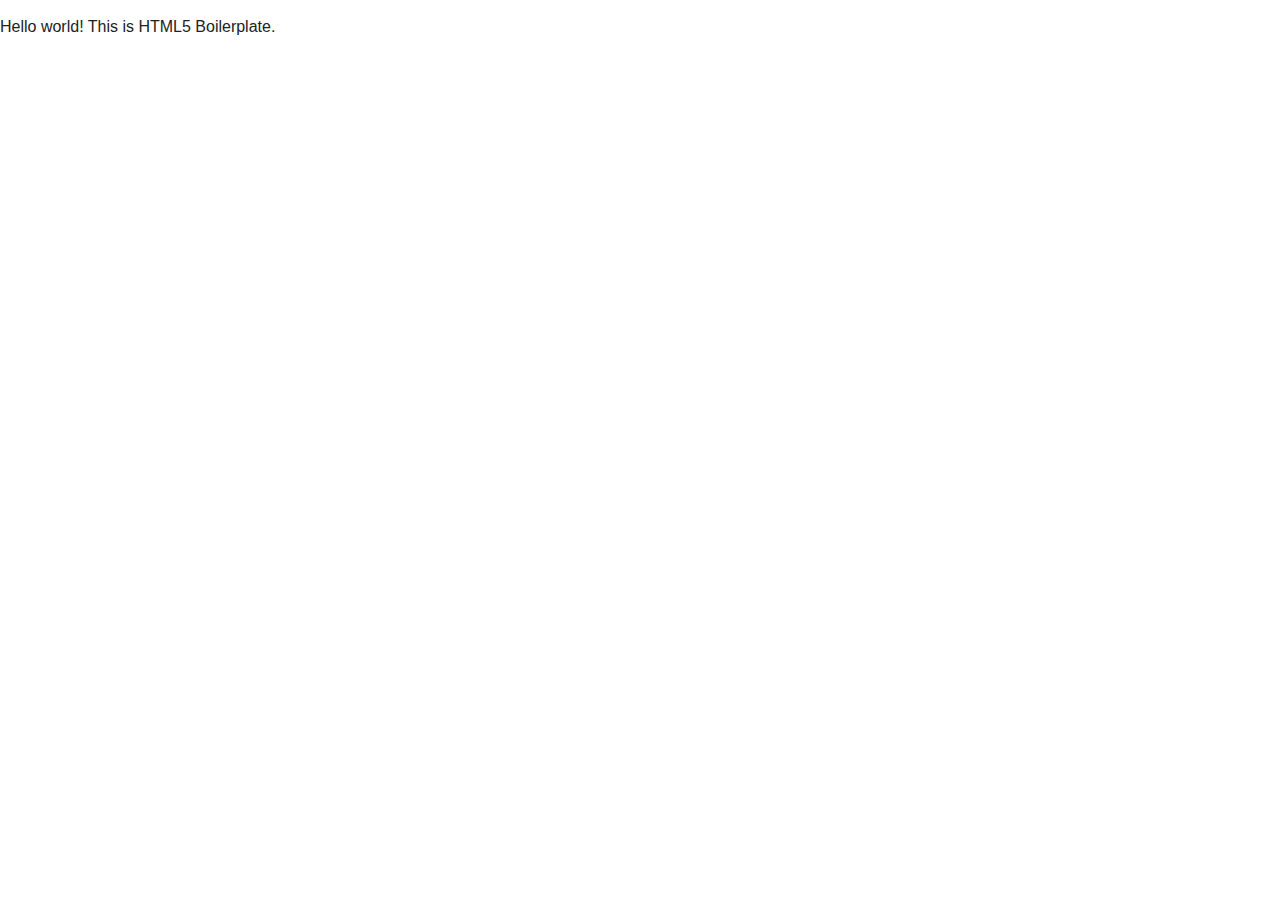
<file: index.html>
<!DOCTYPE html>
<!--[if lt IE 7]>      <html class="no-js lt-ie9 lt-ie8 lt-ie7"> <![endif]-->
<!--[if IE 7]>         <html class="no-js lt-ie9 lt-ie8"> <![endif]-->
<!--[if IE 8]>         <html class="no-js lt-ie9"> <![endif]-->
<!--[if gt IE 8]><!--> <html class="no-js"> <!--<![endif]-->
    <head>
        <meta charset="utf-8">
        <meta http-equiv="X-UA-Compatible" content="IE=edge,chrome=1">
        <title></title>
        <meta name="description" content="">
        <meta name="viewport" content="width=device-width">

        <link rel="stylesheet" href="css/normalize.min.css">
        <link rel="stylesheet" href="css/main.css">

        <script src="js/vendor/modernizr-2.6.1-respond-1.1.0.min.js"></script>
    </head>
    <body>
        <!--[if lt IE 7]>
            <p class="chromeframe">You are using an outdated browser. <a href="http://browsehappy.com/">Upgrade your browser today</a> or <a href="http://www.google.com/chromeframe/?redirect=true">install Google Chrome Frame</a> to better experience this site.</p>
        <![endif]-->

        <p>Hello world! This is HTML5 Boilerplate.</p>

        <script src="//ajax.googleapis.com/ajax/libs/jquery/1.8.1/jquery.min.js"></script>
        <script>window.jQuery || document.write('<script src="js/vendor/jquery-1.8.1.min.js"><\/script>')</script>

        <script src="js/plugins.js"></script>
        <script src="js/main.js"></script>
    </body>
</html>
</file>
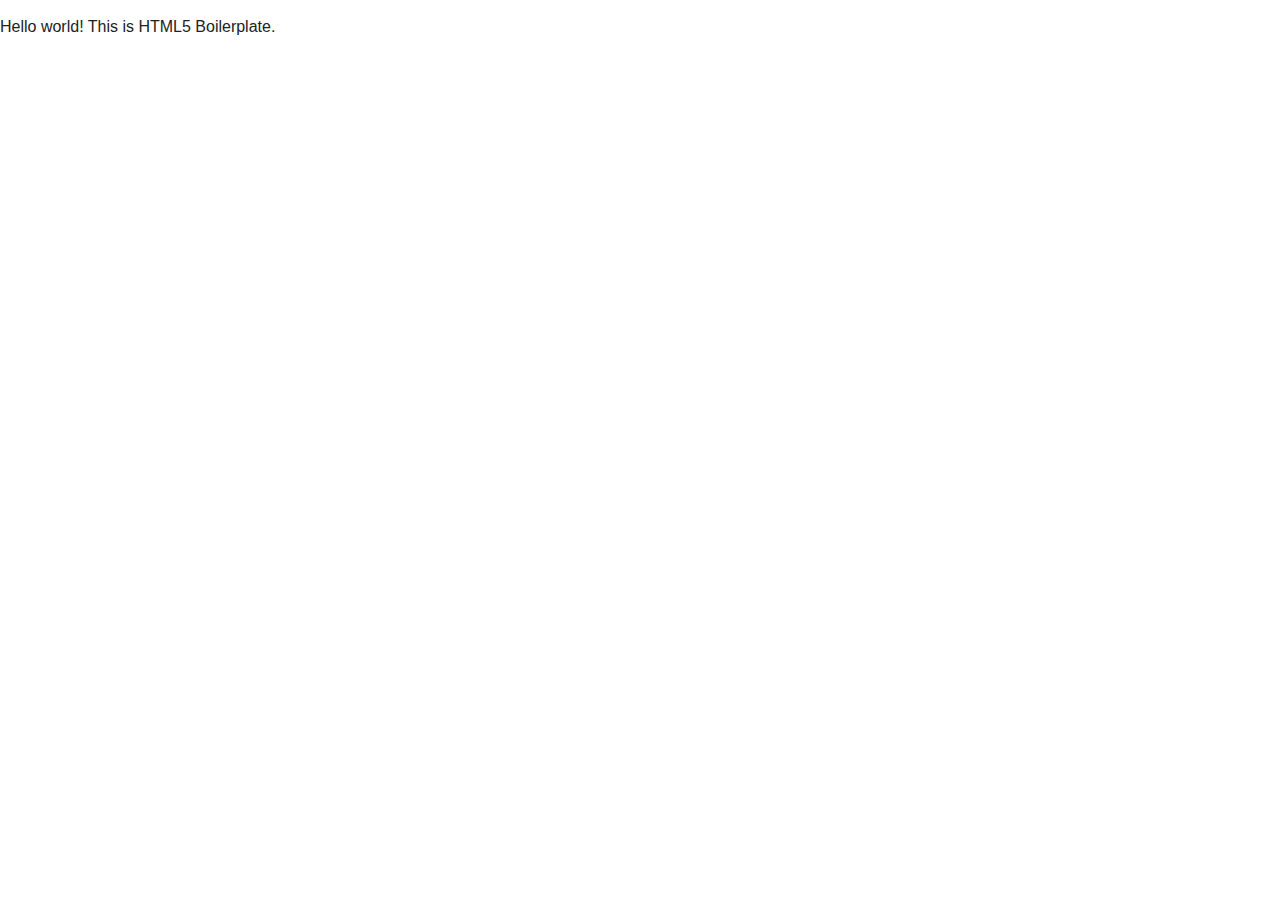
<file: challenge.html>
<!DOCTYPE html>
<!--[if lt IE 7]>      <html class="no-js lt-ie9 lt-ie8 lt-ie7"> <![endif]-->
<!--[if IE 7]>         <html class="no-js lt-ie9 lt-ie8"> <![endif]-->
<!--[if IE 8]>         <html class="no-js lt-ie9"> <![endif]-->
<!--[if gt IE 8]><!--> <html class="no-js"> <!--<![endif]-->
    <head>
        <meta charset="utf-8">
        <meta http-equiv="X-UA-Compatible" content="IE=edge,chrome=1">
        <title>Code Challenge for AlkamiTech</title>
        <meta name="description" content="This is just a sample demo page to show how I would do graceful 'Please Upgrade' messages in all browsers">
        <meta name="viewport" content="width=device-width">

        <link rel="stylesheet" href="css/normalize.min.css">
        <link rel="stylesheet" href="css/main.css">
        
        <script src="js/vendor/modernizr-2.6.1-respond-1.1.0.min.js"></script>
    </head>
    <body>
        <!--[if lt IE 7]>
            <p class="chromeframe">You are using an outdated browser. <a href="http://browsehappy.com/">Upgrade your browser today</a> or <a href="http://www.google.com/chromeframe/?redirect=true">install Google Chrome Frame</a> to better experience this site.</p>
        <![endif]-->

        <p>Hello world! This is HTML5 Boilerplate.</p>
        
        <!-- instead of giving a lot of page content, because the challenge/request seemed to be based specifically on this panel, I did not build an underlying page. -->
        <div id="updateBrowser" class="hiddenOnLoad">
          
          <link rel="stylesheet" href="css/updateBrowser.css">
          <!--[if lt IE 7]>
          <link rel="stylesheet" href="css/updateBrowser.ie6.css">
          <![endif]-->
          
          <div id="updateBrowserChooser">
            <h1>Please update your browser.</h1>
            <p>Our online banking site uses the latest technology and security standards supported by modern browsers. In order to provide a better and more secure online banking experience to our users, we do not support the browser you are using. We apologize for the inconvenience.</p>
            <p>You may <span id="updateBrowserSupportedText">update to a newer version of <strong id="currentBrowserName">Internet Explorer</strong> or </span>download one of the supported browsers using the links below. You will be on your way to a better, faster and safer online browsing experience in no time!</p>
            <div>
              <div class="browserBlock updateBrowsermsie">
                <div>
                  <img src="img/ie.png" />
                  <h5>Internet Explorer</h5>
                  <p>version 8 or above</p>
                </div>
                <a href="http://windows.microsoft.com/en-US/internet-explorer/downloads/ie" target="_blank">
                  <img src="img/download-btn.png" />
                </a>
              </div>
              <div class="browserBlock updateBrowserfirefox">
                <div>
                  <img src="img/ff.png" />
                  <h5>Firefox</h5>
                  <p>version 6 or above</p>
                </div>
                <a href="http://www.mozilla.org/en-US/firefox/new/" target="_blank">
                  <img src="img/download-btn.png" />
                </a>
              </div>
              <div class="browserBlock updateBrowserchrome">
                <div>
                  <img src="img/chrome.png" />
                  <h5>Google Chrome</h5>
                  <p>version 17 or above</p>
                </div>
                <a href="https://www.google.com/chrome" target="_blank">
                  <img src="img/download-btn.png" />
                </a>
              </div>
              <div class="browserBlock updateBrowsersafari">
                <div>
                  <img src="img/safari.png" />
                  <h5>Safari</h5>
                  <p>version 5 or above</p>
                </div>
                <a href="http://www.apple.com/safari/download/" target="_blank">
                  <img src="img/download-btn.png" />
                </a>
              </div>
            </div>
            <p class="faintText">If you are using a supported browser, you may be using an extension that interferes with browser detection. Try disabling your browser extensions and restarting your browser to resolve the problem.</p>
          </div>
          <div class="orText">
            OR
          </div>
          <div id="updateBrowserWarning">
            <h1>Continue without updating.</h1>
            <p>Please keep in mind that there are certain risks associated with using an outdated browser.</p>
            <div>
              <div class="browserBlock">
                <div>
                  <span class="spriteOne" ></span>
                  <h5>Security Issues</h5>
                  <p>Serious security flaws and lack of privacy features needed to keep your account safe and secure.</p>
                </div>
              </div>
              <div class="browserBlock">
                <div>
                  <span class="spriteTwo"></span>
                  <h5>Bugs</h5>
                  <p>Bugs and limitations that may create problems when you use websites.</p>
                </div>
              </div>
              <div class="browserBlock">
                <div>
                  <span class="spriteThree" ></span>
                  <h5>Missing Features</h5>
                  <p>Some features may not be available which may make websites harder to use.</p>
                </div>
              </div>
            </div>
            <span id="closeUpdateBrowser">I understand the risks</span><!--this matches the actual layout, not the readme.txt, that was provided-->
            <input type="checkbox" checked="checked" id="hideUpdateBrowser" /><label id="hideUpdateBrowserLabel" for="hideUpdateBrowser">Do not warn me again</label><!--the provided layout had a green checkmark here, but I ignored that as that's highly nonstandard. I also would've normally left this unchecked by default, but nothing suggested to leave it one way or the other in the design/readme.-->
          </div>
        </div>
        <div id="updateBrowserMask" class="hiddenOnLoad">
        </div>

        <script src="//ajax.googleapis.com/ajax/libs/jquery/1.8.1/jquery.min.js"></script>
        <script>window.jQuery || document.write('<script src="js/vendor/jquery-1.8.1.min.js"><\/script>')</script>

        <script src="js/plugins.js"></script>
        <script src="js/main.js"></script>
    </body>
</html>
</file>
<file: css/main.css>
/* ==========================================================================
   HTML5 Boilerplate styles - h5bp.com (generated via initializr.com)
   ========================================================================== */

html,
button,
input,
select,
textarea {
    color: #222;
}

body {
    font-size: 1em;
    line-height: 1.4;
}

::-moz-selection {
    background: #b3d4fc;
    text-shadow: none;
}

::selection {
    background: #b3d4fc;
    text-shadow: none;
}

hr {
    display: block;
    height: 1px;
    border: 0;
    border-top: 1px solid #ccc;
    margin: 1em 0;
    padding: 0;
}

img {
    vertical-align: middle;
}

fieldset {
    border: 0;
    margin: 0;
    padding: 0;
}

textarea {
    resize: vertical;
}

.chromeframe {
    margin: 0.2em 0;
    background: #ccc;
    color: #000;
    padding: 0.2em 0;
}


/* ==========================================================================
   Author's custom styles
   ========================================================================== */















/* ==========================================================================
   Media Queries
   ========================================================================== */

@media only screen and (min-width: 35em) {

}

@media only screen and (-webkit-min-device-pixel-ratio: 1.5),
       only screen and (min-resolution: 144dpi) {

}

/* ==========================================================================
   Helper classes
   ========================================================================== */

.ir {
    background-color: transparent;
    border: 0;
    overflow: hidden;
    *text-indent: -9999px;
}

.ir:before {
    content: "";
    display: block;
    width: 0;
    height: 100%;
}

.hidden {
    display: none !important;
    visibility: hidden;
}

.visuallyhidden {
    border: 0;
    clip: rect(0 0 0 0);
    height: 1px;
    margin: -1px;
    overflow: hidden;
    padding: 0;
    position: absolute;
    width: 1px;
}

.visuallyhidden.focusable:active,
.visuallyhidden.focusable:focus {
    clip: auto;
    height: auto;
    margin: 0;
    overflow: visible;
    position: static;
    width: auto;
}

.invisible {
    visibility: hidden;
}

.clearfix:before,
.clearfix:after {
    content: " ";
    display: table;
}

.clearfix:after {
    clear: both;
}

.clearfix {
    *zoom: 1;
}

/* ==========================================================================
   Print styles
   ========================================================================== */

@media print {
    * {
        background: transparent !important;
        color: #000 !important; /* Black prints faster: h5bp.com/s */
        box-shadow:none !important;
        text-shadow: none !important;
    }

    a,
    a:visited {
        text-decoration: underline;
    }

    a[href]:after {
        content: " (" attr(href) ")";
    }

    abbr[title]:after {
        content: " (" attr(title) ")";
    }

    /*
     * Don't show links for images, or javascript/internal links
     */

    .ir a:after,
    a[href^="javascript:"]:after,
    a[href^="#"]:after {
        content: "";
    }

    pre,
    blockquote {
        border: 1px solid #999;
        page-break-inside: avoid;
    }

    thead {
        display: table-header-group; /* h5bp.com/t */
    }

    tr,
    img {
        page-break-inside: avoid;
    }

    img {
        max-width: 100% !important;
    }

    @page {
        margin: 0.5cm;
    }

    p,
    h2,
    h3 {
        orphans: 3;
        widows: 3;
    }

    h2,
    h3 {
        page-break-after: avoid;
    }
}
</file>
<file: css/updateBrowser.css>
div#updateBrowser {
  width: 536px;
  height: 719px;
  margin: auto;
  background-color: #FAFBFB;
  z-index: 125;
  position: relative;
  font-size: 9pt;
  font-family: Arial;
  border-radius: 4px 4px;
  box-shadow: 0px 0px 8px 4px rgba(0, 0, 0, 0.5);
  -moz-border-radius: 4px 4px;
  -webkit-border-radius: 4px 4px;
  -moz-box-shadow: 0px 0px 8px 4px rgba(0, 0, 0, 0.5);
  -webkit-box-shadow: 0px 0px 8px 4px rgba(0, 0, 0, 0.5);
  behavior: url(css3pie/PIE.htc);
}

div#updateBrowser h1,
div#updateBrowser h5 {
  text-align: center;
}

div#updateBrowser p {
  color: #797979;
}

div#updateBrowser input,
div#updateBrowser h1,
div#updateBrowser h5 {
  color: #333;
  font-weight: bolder;
  font-size: 10pt;
}

div#updateBrowser h1{
  font-size: 15pt;
}

div#updateBrowser h1 {
  padding-bottom: 18px;
}

div#updateBrowserChooser {
  width: 500px;
  background-color: #ECECEC;
  padding: 18px;
  border-bottom: thin solid #D1D2D4;
  border-radius: 4px 4px;
  border-bottom-left-radius: 0px 0px;
  border-bottom-right-radius: 0px 0px;
  -moz-border-radius: 4px 4px;
  -webkit-border-radius: 4px 4px;
  -moz-border-bottom-left-radius: 0px 0px;
  -moz-border-bottom-right-radius: 0px 0px;
  -webkit-border-bottom-left-radius: 0px 0px;
  -webkit-border-bottom-right-radius: 0px 0px;
  behavior: url(css3pie/PIE.htc);
}

div#updateBrowserChooser > div {
    margin-top: 36px;
    position: relative;
}

*+html div#updateBrowserChooser > div {
    margin-top: 16px;
}

div#updateBrowserChooser div.browserBlock {
  float: left;
  width: 115px;
  padding: 0px;
  margin-right: 8px;
  border: thin #D1D2D4 solid;
  height: 68px;
  margin-bottom: 25px;
  border-radius: 4px 4px;
  -moz-border-radius: 4px 4px;
  -webkit-border-radius: 4px 4px;
  behavior: url(css3pie/PIE.htc);
  
  /* fallback */
  background-color: #FFFFFF;
  
  /* Safari 4-5, Chrome 1-9 */
  background: -webkit-gradient(linear, 0% 0%, 0% 100%, from(#FFFFFF), to(#F7F8F9));
  
  /* Safari 5.1, Chrome 10+ */
  background: -webkit-linear-gradient(top, #F7F8F9, #FFFFFF);
  
  /* Firefox 3.6+ */
  background: -moz-linear-gradient(top, #F7F8F9, #FFFFFF);
  
  /* IE 10 */
  background: -ms-linear-gradient(top, #F7F8F9, #FFFFFF);
  
  /* Opera 11.10+ */
  background: -o-linear-gradient(top, #F7F8F9, #FFFFFF);
}

div#updateBrowser div.browserBlock * {
  margin: 0px;
  padding: 0px;
  text-align: center;
}

div#updateBrowser div.browserBlock > img {
  position: relative;
  left: -1px;
  bottom: 0px;
}

div#updateBrowserChooser div.browserBlock div img {
  position: relative;
  top: -15px;
  margin-bottom: -10px;
}

div#updateBrowser div.browserBlock p {
  font-size: 0.8em;
  margin-bottom: 8px;
}

div#updateBrowser .orText {
  padding: 2px 5px;
  display: inline-block;
  position: relative;
  top: -9px;
  left: 260px;
  background-color: #FBFBFB;
  border: thin solid #CCC;
  font-weight: bold;
  font-size: 8pt;
  width: 16px;
  color: #666;
  border-radius: 4px 4px;
  -moz-border-radius: 4px 4px
  -webkit-border-radius: 4px 4px;
  behavior: url(css3pie/PIE.htc);
}

div#updateBrowserWarning {
  padding: 18px;
}

div#updateBrowserWarning,
div#updateBrowserWarning > div {
  border-bottom-left-radius: 4px 4px;
  border-bottom-right-radius: 4px 4px;
  -moz-border-bottom-left-radius: 4px 4px;
  -moz-border-bottom-right-radius: 4px 4px;
  -webkit-border-bottom-left-radius: 0px 0px;
  -webkit-border-bottom-right-radius: 0px 0px;
  behavior: url(css3pie/PIE.htc);
}

div#updateBrowserChooser > div:after,
div#updateBrowserWarning > div:after {
  content: ".";
  display: block;
  height: 0px;
  clear: both;
  visibility: hidden;
}

div#updateBrowserWarning > div {
  padding-top: 20px;
  width: 566px;
  margin-bottom: 15px;
}

div#updateBrowserWarning div.browserBlock {
  float: left;
  width: 150px;
  padding: 0px;
  border: thin #CDCDCD solid;
  margin-right: 20px;
  border-radius: 4px 4px;
  -moz-border-radius: 4px 4px;
  -webkit-border-radius: 4px 4px;
  behavior: url(css3pie/PIE.htc);
  height: 125px;
}

div#updateBrowserWarning div.browserBlock div span {
  position: relative;
  top: -15px;
  margin-bottom: -10px;
  background-repeat: no-repeat;
  display: inline-block;
}

div#updateBrowserWarning div.browserBlock div span.spriteOne {
  width:27px;
  height:27px;
  background:url(../img/warning-sprite.png) 0 0;
}
div#updateBrowserWarning div.browserBlock div span.spriteTwo {
  width:35px;
  height:27px;
  background:url(../img/warning-sprite.png) -30px 0;
}
div#updateBrowserWarning div.browserBlock div span.spriteThree {
  width:40px;
  height:27px;
  background: url(../img/warning-sprite.png) -67px 0;
}

div#updateBrowserWarning div.browserBlock p {
  font-size: 8pt;
  text-align: left;
  padding-left: 10px;
  padding-right: 8px;
  padding-top: 4px;
}

div#updateBrowserWarning h1{
  color: #888988;
  font-size: 11pt;
  font-weight: bold;
  padding: 11px;
  margin-top: -16px;
}

div#updateBrowser .faintText {
  color: #BBB;
  font-size: 8pt;
}

div#updateBrowserWarning input#hideUpdateBrowser,
div#updateBrowserWarning label#hideUpdateBrowserLabel {
  font-size: 9pt;
  color: #787979;
  margin-right: 3px;
}

div#updateBrowserWarning span#closeUpdateBrowser {
  font-size: 8pt;
  color: #555555;
  font-weight: bold;
  background-color: #C4BDB6;
  float: right;
  padding: 3px 9px;
  border: thin solid #BBB2A4;
  cursor: pointer;
  border-radius: 4px 4px;
  -moz-border-radius: 4px 4px;
  -webkit-border-radius: 4px 4px;
  -webkit-border-radius: 4px 4px;
  behavior: url(css3pie/PIE.htc);
}

div#updateBrowserMask {
  position: fixed;
  left: 0%;
  top: 0%;
  width: 100%;
  height: 100%;
  background-color: #000;
  opacity: 0.5;
  filter: alpha(opacity=50);
  z-index: 100;
}

.hiddenOnLoad{
  display: none;
}
</file>
<file: css/updateBrowser.ie6.css>
/*
There is some issue with IE6 and having a wider right margin than anticipated.
I imagine with a bit more time I would figure it out, but in lieu of taking a long time to figure that out I just moved on.
*/

div#updateBrowserChooser div.browserBlock {
  margin-right: 4px;
}

div#updateBrowserWarning div.browserBlock {
  margin-right: 15px;
}

div#updateBrowserMask {
  position: absolute;
  width: expression(document.compatMode=='CSS1Compat'? document.documentElement.clientWidth+'px' : body.clientWidth+'px');
  height: expression(document.compatMode=='CSS1Compat'? document.documentElement.clientHeight+'px' : body.clientHeight+'px');
}
</file>
